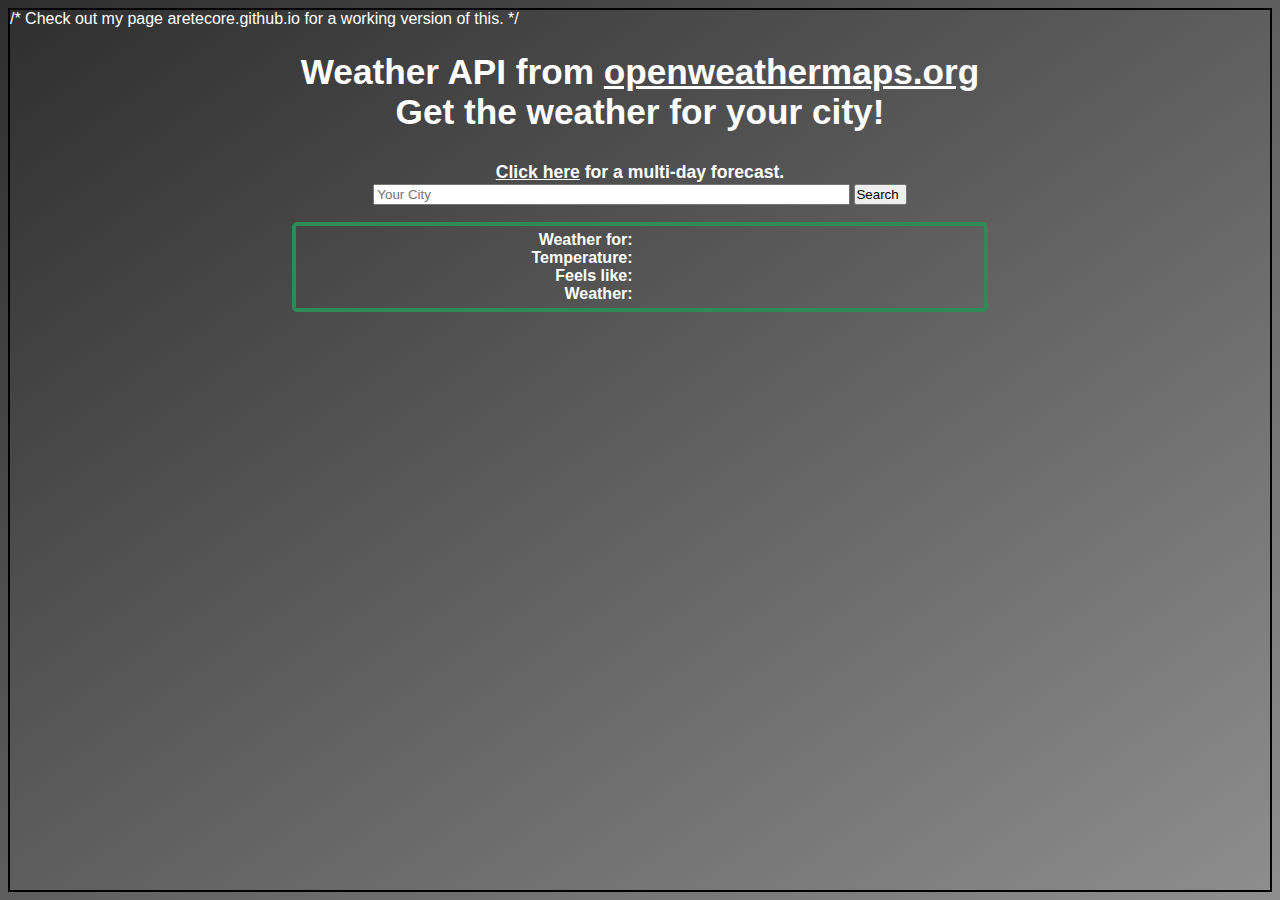
<file: index.html>
/*

Check out my page aretecore.github.io for a working version of this.

*/




<html lang="en">
<head>
    <meta charset="UTF-8">
    <meta http-equiv="X-UA-Compatible" content="IE=edge">
    <meta name="viewport" content="width=device-width, initial-scale=1.0">
    <title>Weather Lab</title>
    <script src="https://code.jquery.com/jquery-3.6.0.js" integrity="sha256-H+K7U5CnXl1h5ywQfKtSj8PCmoN9aaq30gDh27Xc0jk=" crossorigin="anonymous"></script>
    <script src="js/app.js" defer></script>
    <link rel="stylesheet" href="css/styles.css">
</head>
<body class="bggradient">
    <div class="contentarea">
        <div class="main">
            <div class="weather">
                    <h1 class="tagline">Weather API from <a href="https://openweathermap.org/api">openweathermaps.org</a><br>Get the weather for your city!</h1>
                    <div class="bar">
                        <div><a href="./multiday.html">Click here</a> for a multi-day forecast.</div>
                        <input type="text" placeholder="Your City" value="">
                        <button>Search</button>
                    </div>
                    <aside>
                        <div class="results">
                            <div class="left sub">
                                <div>Weather for:</div>
                                <div>Temperature:</div>
                                <div>Feels like:</div>
                                <div>Weather:</div>
                            </div>
                            <div class="right sub">
                                <div id="city"></div>
                                <div id="temp"></div>
                                <div id="feels"></div>
                                <div id="weather"></div>
                            </div>
                        </div>
                    </aside>
        </div>
    </div>
    
</body>
</html>
</file>
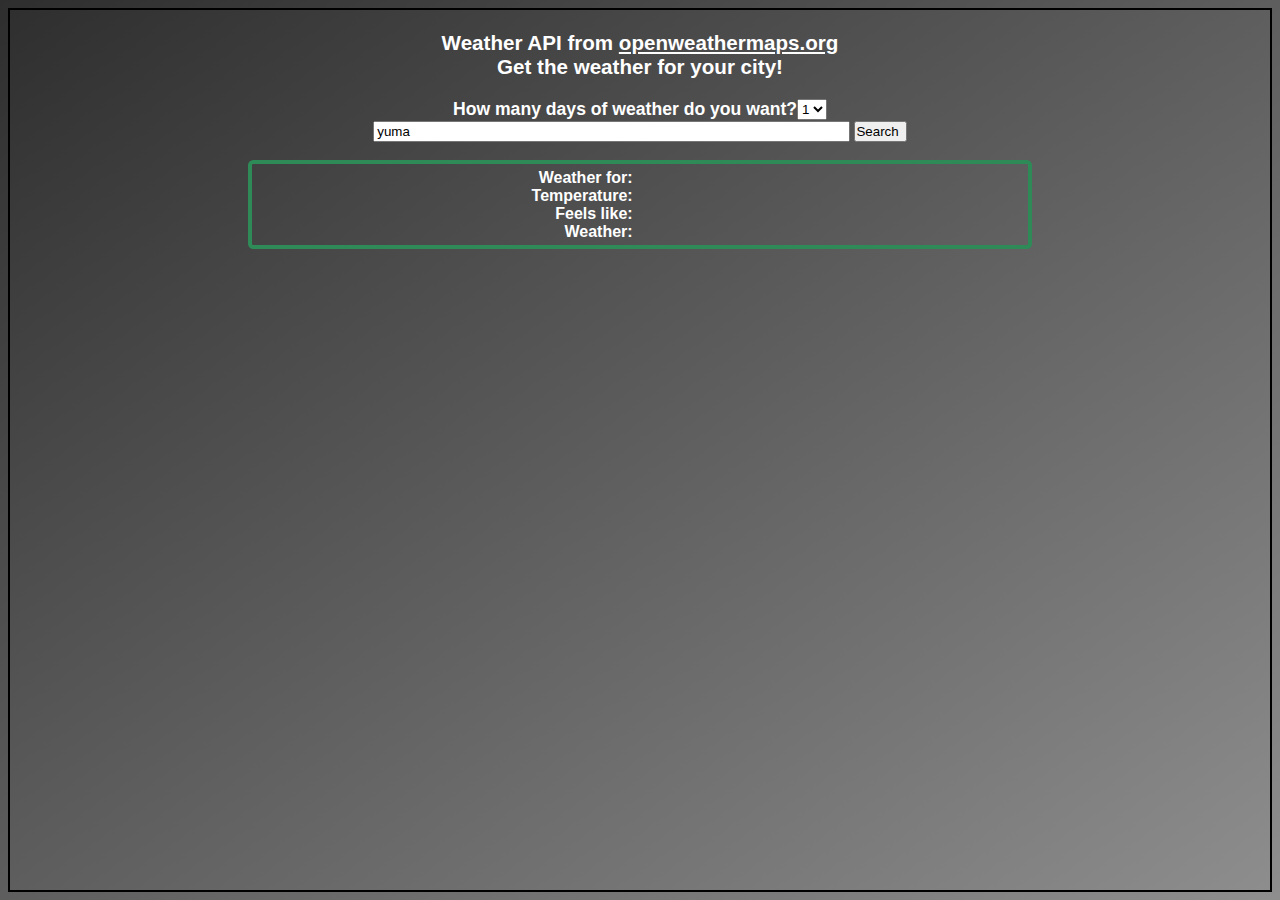
<file: multiday.html>
<html lang="en">

<head>
    <meta charset="UTF-8">
    <meta http-equiv="X-UA-Compatible" content="IE=edge">
    <meta name="viewport" content="width=device-width, initial-scale=1.0">
    <title>Weather Lab Multi-Day</title>
    <script src="https://code.jquery.com/jquery-3.6.0.js"
        integrity="sha256-H+K7U5CnXl1h5ywQfKtSj8PCmoN9aaq30gDh27Xc0jk=" crossorigin="anonymous"></script>
    <script src="js/multiday-app.js" defer></script>
    <link rel="stylesheet" href="css/styles.css">
</head>

<body class="bggradient">
    <div class="contentarea">
        <div class="main">
            <div class="weather">
                <h3 class="tagline">Weather API from <a
                        href="https://openweathermap.org/api">openweathermaps.org</a><br>Get the weather for your city!
                </h3>
                <!-- <div>
                    <button id="test1">test1</button>
                    <button id="test2">test2</button>
                    <button id="test3">test3</button>
                    <button id="test4">test4</button>
                    <button id="test5">test5</button>
                </div> -->
                <div class="days-div">
                    <label for="days">How many days of weather do you want?</label>
                    <select name="days-list" id="days">
                        <option value="1">1</option>
                        <option value="2">2</option>
                        <option value="3">3</option>
                        <option value="4">4</option>
                        <option value="5">5</option>
                        <option value="6">6</option>
                        <option value="7">7</option>
                    </select>
                </div>
                <div class="bar">
                    <input type="text" placeholder="Your City" value="yuma">
                    <button id="search">Search</button>
                </div>
                <aside>
                    <div class="multi-day-results">
                        <div class="left sub">
                            <div>Weather for:</div>
                            <div>Temperature:</div>
                            <div>Feels like:</div>
                            <div>Weather:</div>
                        </div>
                        <div class="right sub">
                            <div id="city"></div>
                            <div id="temp"></div>
                            <div id="feels"></div>
                            <div id="weather"></div>
                        </div>
                    </div>
                </aside>
            </div>
        </div>

</body>

</html>
</file>
<file: css/styles.css>
body {
    font-family: 'Inter', sans-serif;
    /* font-weight:140; */
    font-weight:270;
    /* font-weight:535; */
    color: white;
    border: 2px solid black;
}

/* weights are 140 270 and 535 */

.bggradient {
    background-image: linear-gradient(to bottom right,rgb(46, 46, 46), rgb(142, 142, 142));
}

.contentarea { 
    display:flex;
    flex-flow: column nowrap;
    justify-content: center;
    align-items: center;
    /* height: 97vh; */
}

.main {
    text-align: center;
    width: 70%;
    font-weight: 700;
    font-size: 1.1em;
    row-gap: 20px;
    display:flex;
    flex-flow: column nowrap;
}

h1.tagline {
    margin-bottom:30;
}

a {
    color:white;
}

a:visited {
    color:lightgrey;
}

a:hover {
    color:chartreuse;
    background-color:black;
}

.weather {
    display: flex;
    width: 100%;
    margin: auto;
    min-height: 100px;
    justify-content: space-around;
    flex-flow: column wrap;
    align-items: center;
    /* visibility: hidden; */
}
.days-div {
    display: flex;
    justify-content: space-around;
}

aside {
    display: flex;
    width: 100%;
    border: 4px solid var(--dark-color);
    background-color: var(--light-color);
    min-height: 100px;
    justify-content:start;
    align-items: center;
    flex-flow: column wrap;
    height: 60%;
}

.results {
    display:flex;
    flex-flow: row;
    /* border: 2px black solid; */
    justify-content: center;
    border-radius: .3em;
    border: 4.5px solid seagreen;
    padding: 0 2em 0 2em;
    width: 70%;
}

.multi-day-results {
    display:flex;
    flex-flow: row;
    /* border: 2px black solid; */
    justify-content: center;
    border-radius: .3em;
    border: 4.5px solid seagreen;
    padding: 0 2em 0 2em;
    width: 80%;
    margin-bottom: .4em;
}

.bar {
    margin-bottom: 1em;
    width: 90%;
    /* display: flex; */
    justify-content: space-around;
}

.bar input {
    width: 60%;
}
.bar button {
    padding-left: 0px;
    margin-left: 0px;
}

.sub {
    /* border: 2px black solid; */
    color: white;
    font-size: 30px;
    font-family: Arial, Helvetica, sans-serif;
    min-width: 50%;
    padding: .3em;
    font-size: 1rem;
}

.left {
    display:flex;
    flex-flow: column nowrap;
    align-items:flex-end;
}

.right {
    padding-left: 10px;
}

.right > div {
    padding-left: 10px;
    display: flex;
    justify-content: left;
}
</file>
